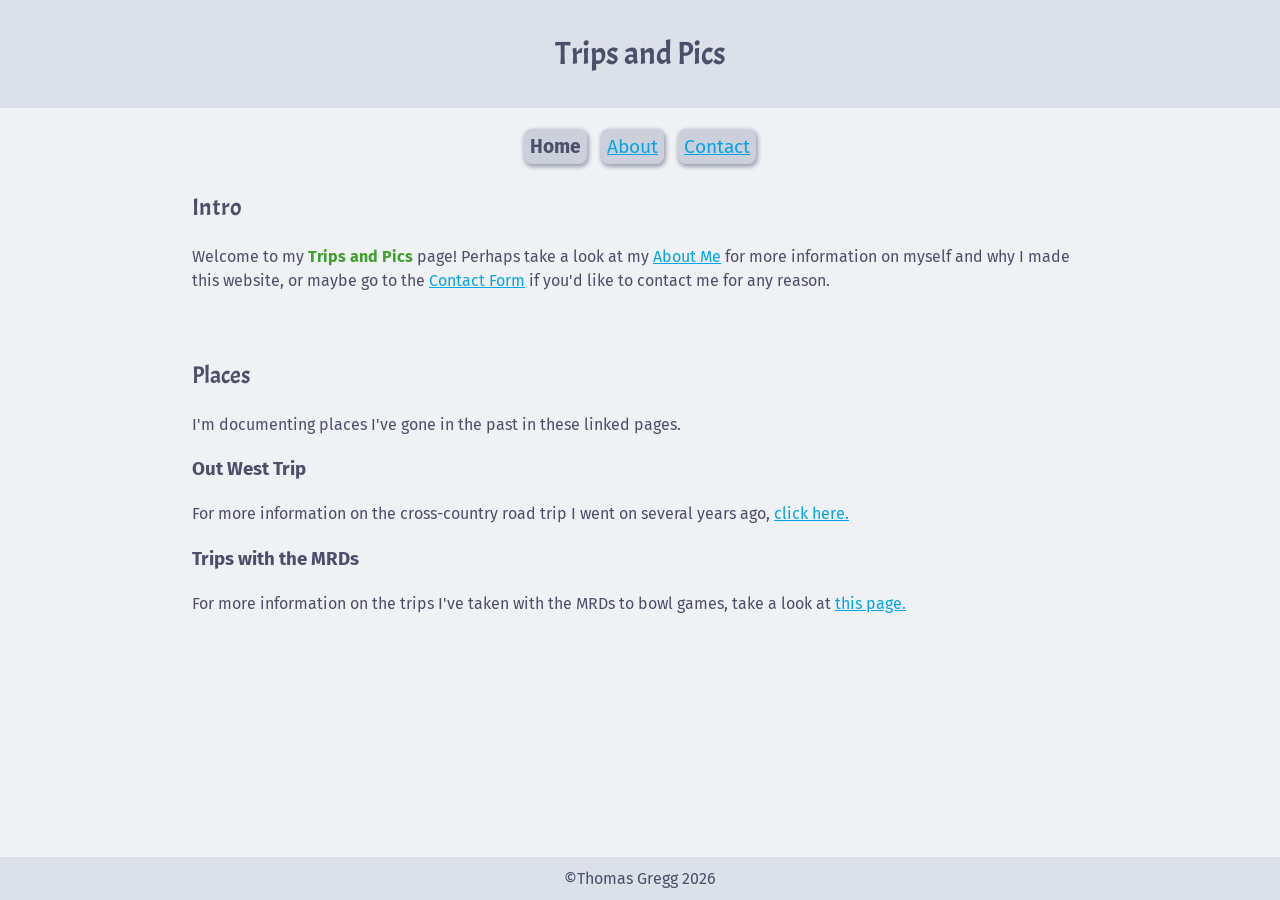
<file: index.html>
<!DOCTYPE html>
<html lang="en">
<head>
    <meta charset="UTF-8">
    <meta name="viewport" content="width=device-width, initial-scale=1.0">
    <title>Tommy's Project Site</title>
    </style>
    <link rel="stylesheet" href="css/main.css">
    <link rel="preconnect" href="https://fonts.googleapis.com">
    <link rel="preconnect" href="https://fonts.gstatic.com" crossorigin>
    <link href="https://fonts.googleapis.com/css2?family=Acme&family=Fira+Sans&family=Comic+Relief&display=swap" rel="stylesheet">
</head>
<body>
    <header>
        <h1>Trips and Pics</h1>
    </header>
    <nav>
        <span class="nav-button inactive">Home</span>
        <a href="about.html" class="nav-button">About</a>
        <a href="contact.html" class="nav-button">Contact</a>
    </nav>
    <main>
        <section>
            <h2>Intro</h2>
            <p>
                Welcome to my <span class="intro-title">Trips and Pics</span> page!
                Perhaps take a look at my <a href="about.html">About Me</a> for
                more information on myself and why I made this website, or maybe go
                to the <a href="contact.html">Contact Form</a> if you'd like to contact
                me for any reason.
            </p>
        </section>
        <section>
            <h2>Places</h2>
            <p>I'm documenting places I've gone in the past in these linked pages.</p>
            <h3>Out West Trip</h3>
            <p>For more information on the cross-country road trip I went on several years ago, <a href="west-trip.html">click here.</a></p>
            <h3>Trips with the MRDs</h3>
            <p>For more information on the trips I've taken with the MRDs to bowl games, take a look at <a href="band-trips.html">this page.</a></p>
        </section>
    </main>
    <footer>
        &copy;Thomas Gregg 2026
    </footer>
</body>
</html>
</file>
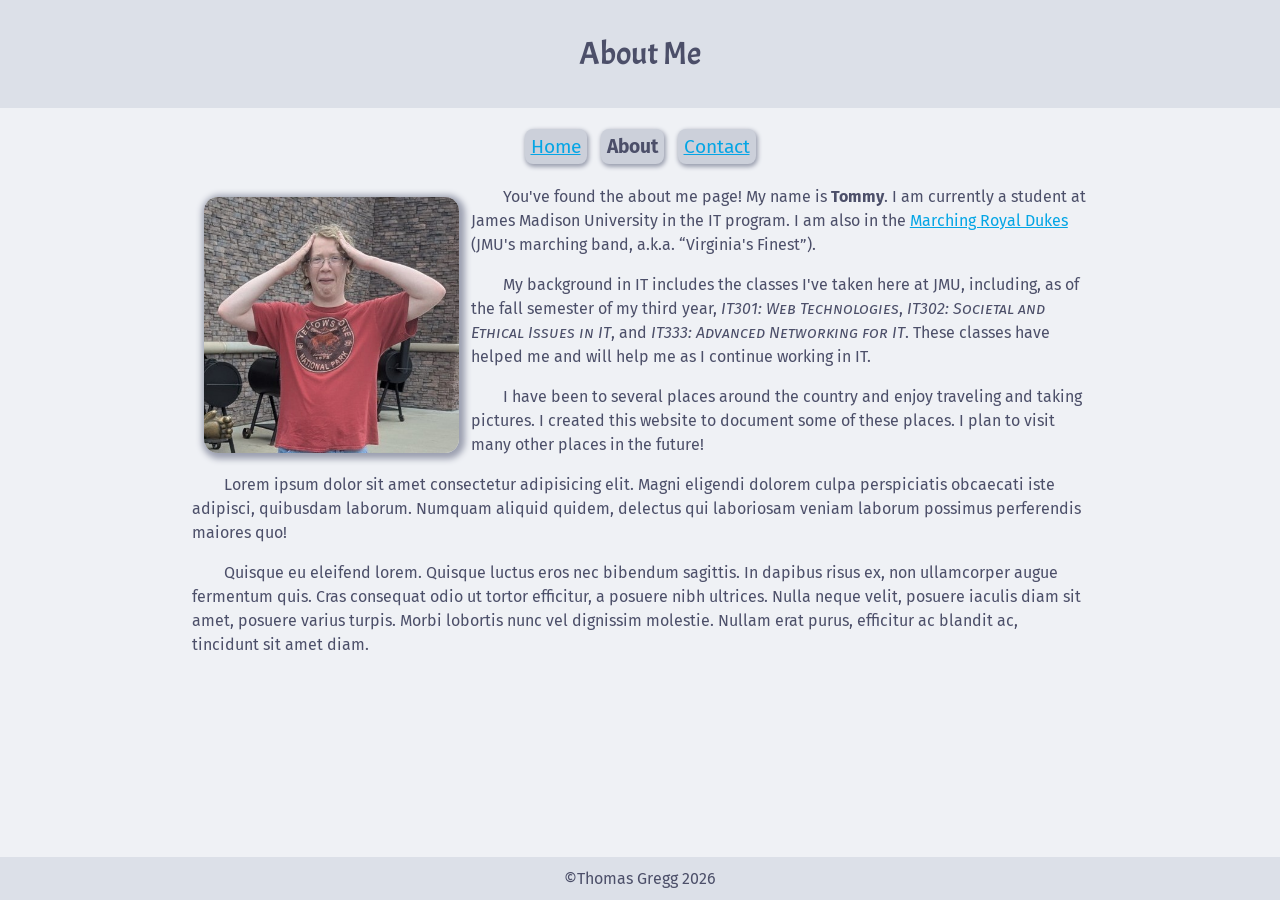
<file: about.html>
<!DOCTYPE html>
<html lang="en">
<head>
    <meta charset="UTF-8">
    <meta name="viewport" content="width=device-width, initial-scale=1.0">
    <title>About - Tommy's Project Site</title>
    </style>
    <link rel="stylesheet" href="css/main.css">
    <link rel="preconnect" href="https://fonts.googleapis.com">
    <link rel="preconnect" href="https://fonts.gstatic.com" crossorigin>
    <link href="https://fonts.googleapis.com/css2?family=Acme&family=Fira+Sans&family=Comic+Relief&display=swap" rel="stylesheet">
</head>
<body>
    <header>
        <h1>About Me</h1>
    </header>
    <nav>
        <a href="." class="nav-button">Home</a>
        <span class="nav-button inactive">About</span>
        <a href="contact.html" class="nav-button">Contact</a>
    </nav>
    <main>
        <section class="about-me">
            <img src="images/about.jpg" alt="A photo of me" />
            <p>
                You've found the about me page! My name is <b>Tommy</b>. I am currently
                a student at James Madison University in the IT program. I am also
                in the <a href="https://www.jmu.edu/mrd">Marching Royal Dukes</a> (JMU's marching band, a.k.a.
                <q>Virginia's Finest</q>).
            </p>
            <p>
                My background in IT includes the classes I've taken here at JMU,
                including, as of the fall semester of my third year,
                <span class="class-name">IT301: Web Technologies</span>,
                <span class="class-name">IT302: Societal and Ethical Issues in IT</span>, and
                <span class="class-name">IT333: Advanced Networking for IT</span>.
                These classes have helped me and will help me as I continue working in IT.
            </p>
            <p>
                I have been to several places around the country and enjoy traveling
                and taking pictures. I created this website to document some of these
                places. I plan to visit many other places in the future!
            </p>
            <p>
                Lorem ipsum dolor sit amet consectetur adipisicing elit. Magni eligendi
                dolorem culpa perspiciatis obcaecati iste adipisci, quibusdam laborum.
                Numquam aliquid quidem, delectus qui laboriosam veniam laborum possimus
                perferendis maiores quo!
            </p>
            <p>
                Quisque eu eleifend lorem. Quisque luctus eros nec bibendum sagittis.
                In dapibus risus ex, non ullamcorper augue fermentum quis. Cras consequat
                odio ut tortor efficitur, a posuere nibh ultrices. Nulla neque velit,
                posuere iaculis diam sit amet, posuere varius turpis. Morbi lobortis nunc
                vel dignissim molestie. Nullam erat purus, efficitur ac blandit ac,
                tincidunt sit amet diam.
            </p>
        </section>
    </main>
    <footer>
        &copy;Thomas Gregg 2026
    </footer>
</body>
</html>
</file>
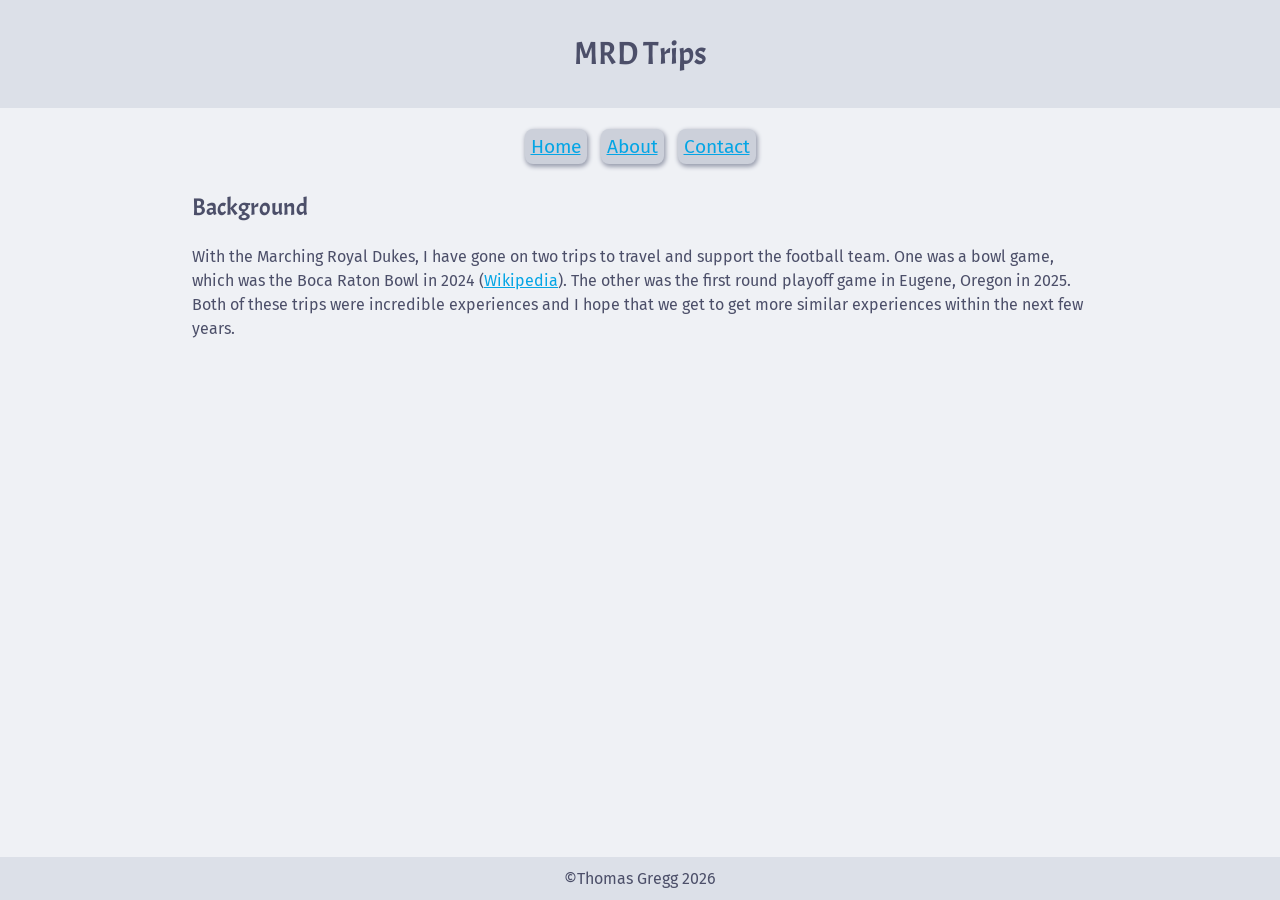
<file: band-trips.html>
<!DOCTYPE html>
<html lang="en">
<head>
    <meta charset="UTF-8">
    <meta name="viewport" content="width=device-width, initial-scale=1.0">
    <title>MRD Trips - Tommy's Project Site</title>
    </style>
    <link rel="stylesheet" href="css/main.css">
    <link rel="preconnect" href="https://fonts.googleapis.com">
    <link rel="preconnect" href="https://fonts.gstatic.com" crossorigin>
    <link href="https://fonts.googleapis.com/css2?family=Acme&family=Fira+Sans&family=Comic+Relief&display=swap" rel="stylesheet">
</head>
<body>
    <header>
        <h1>MRD Trips</h1>
    </header>
    <nav>
        <a href="." class="nav-button">Home</a>
        <a href="about.html" class="nav-button">About</a>
        <a href="contact.html" class="nav-button">Contact</a>
    </nav>
    <main>
        <section>
            <h2>Background</h2>
            <p>
                With the Marching Royal Dukes, I have gone on two trips to travel and support the football team. One was a bowl game,
                which was the Boca Raton Bowl in 2024 (<a href="https://en.wikipedia.org/wiki/2024_Boca_Raton_Bowl">Wikipedia</a>).
                The other was the first round playoff game in Eugene, Oregon in 2025. Both of these trips were incredible experiences
                and I hope that we get to get more similar experiences within the next few years.
            </p>
        </section>
    </main>
    <footer>
        &copy;Thomas Gregg 2026
    </footer>
</body>
</html>
</file>
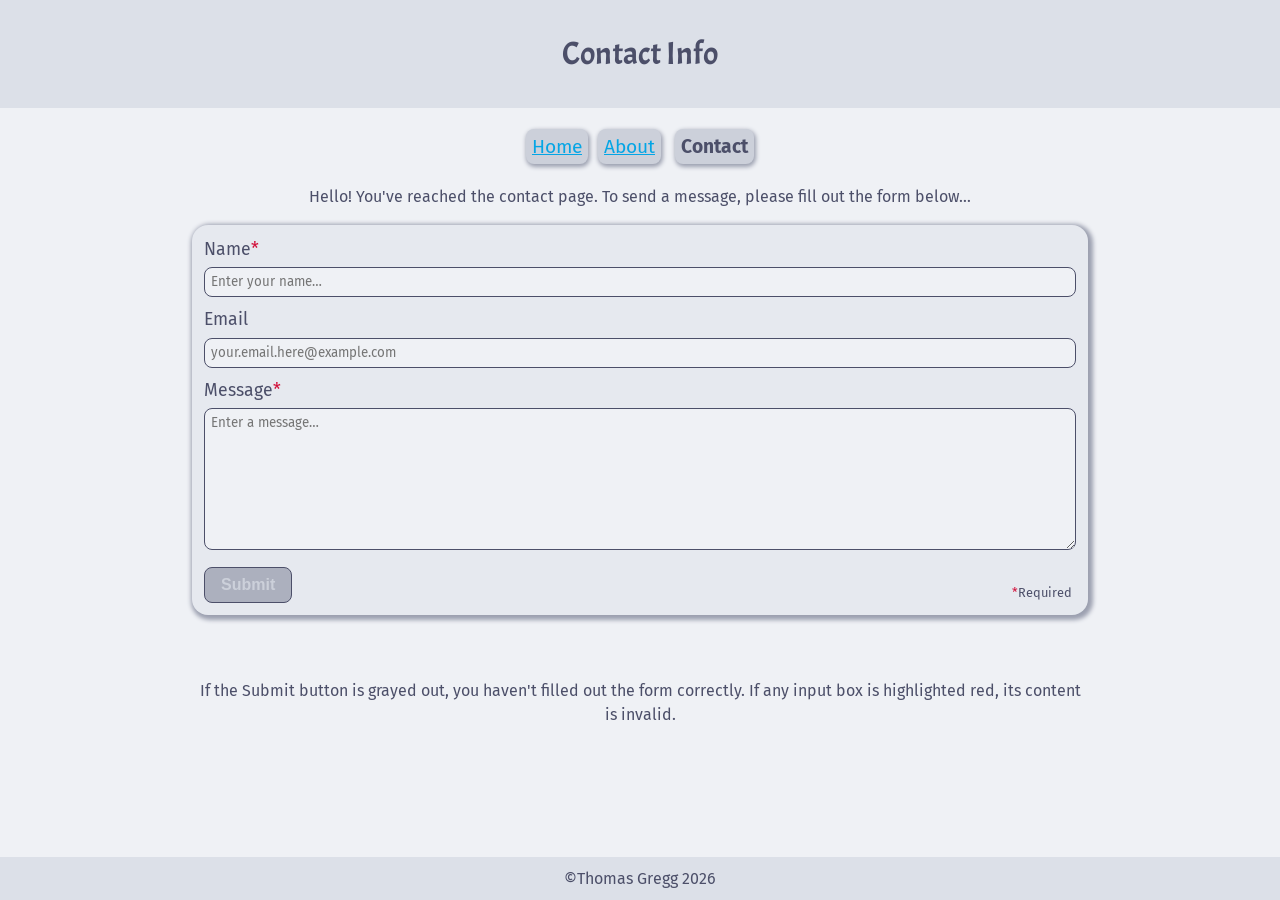
<file: contact.html>
<!DOCTYPE html>
<html lang="en">
<head>
    <meta charset="UTF-8">
    <meta name="viewport" content="width=device-width, initial-scale=1.0">
    <title>Contact - Tommy's Project Site</title>
    </style>
    <link rel="stylesheet" href="css/main.css">
    <link rel="stylesheet" href="css/contact.css">
    <link rel="preconnect" href="https://fonts.googleapis.com">
    <link rel="preconnect" href="https://fonts.gstatic.com" crossorigin>
    <link href="https://fonts.googleapis.com/css2?family=Acme&family=Fira+Sans&family=Comic+Relief&display=swap" rel="stylesheet">
</head>
<body>
    <header>
        <h1>Contact Info</h1>
    </header>
    <nav>
        <a href="." class="nav-button">Home</span>
        <a href="about.html" class="nav-button">About</a>
        <span class="nav-button inactive">Contact</span>
    </nav>
    <main>
        <p>Hello! You've reached the contact page. To send a message, please fill out the form below&hellip;</p>
        <section class="contact-form">
            <p><span class="required">*</span>Required</p>

            <form action="#">
                <label for="name">Name<span class="required">*</span></label>
                <input type="text" name="name" id="name" placeholder="Enter your name&hellip;" required />

                <label for="email">Email</label>
                <input type="email" name="email" id="email" placeholder="your.email.here@example.com"/>

                <label for="message">Message<span class="required">*</span></label>
                <textarea name="message" id="message" placeholder="Enter a message&hellip;" rows="8" required></textarea>

                <button type="submit">Submit</button>
            </form>
        </section>
        <p>If the Submit button is grayed out, you haven't filled out the form correctly. If any input box is highlighted red, its content is invalid.</p>
    </main>
    <footer>
        &copy;Thomas Gregg 2026
    </footer>
</body>
</html>
</file>
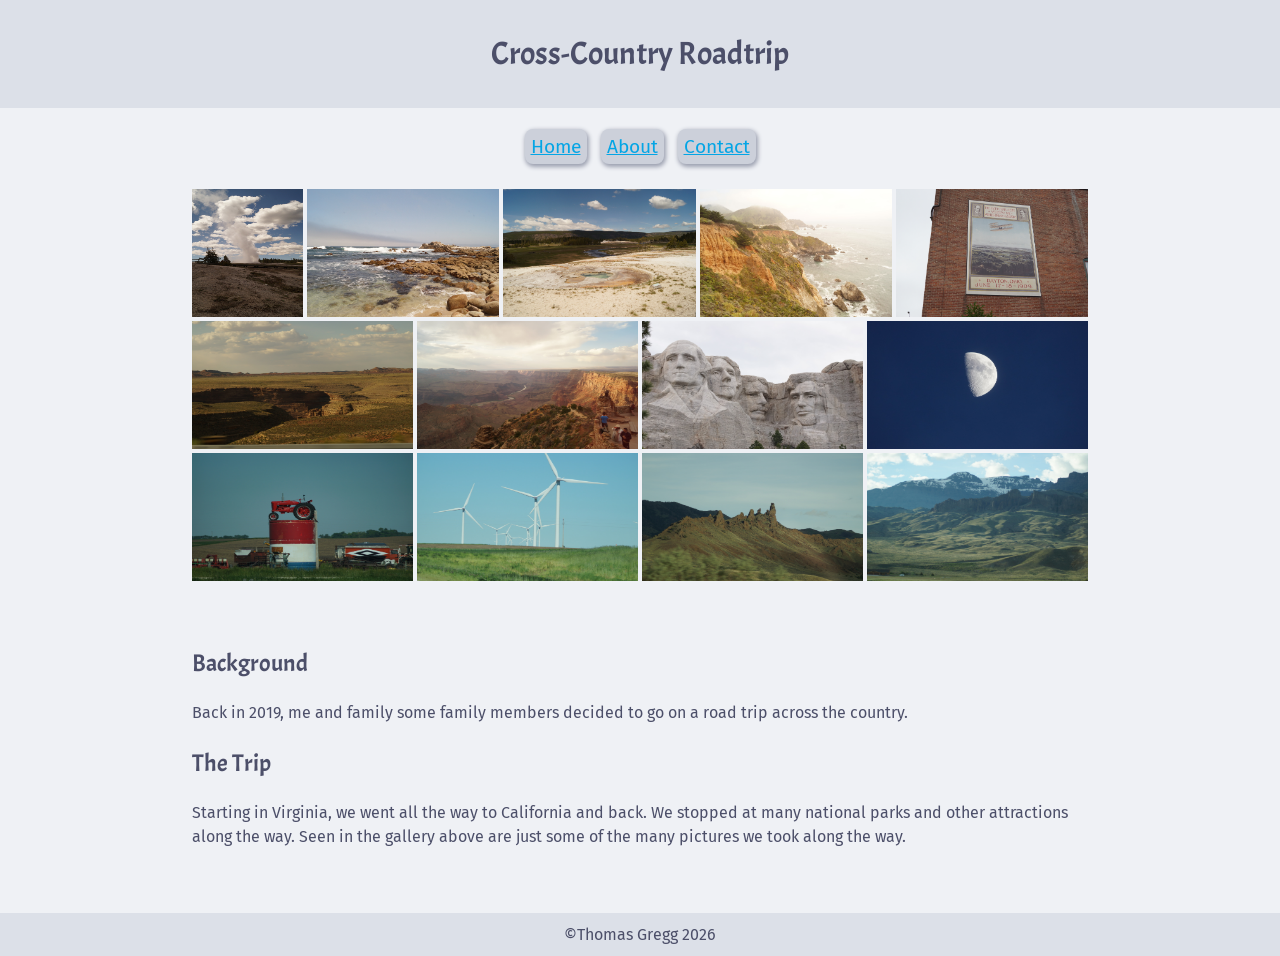
<file: west-trip.html>
<!DOCTYPE html>
<html lang="en">
<head>
    <meta charset="UTF-8">
    <meta name="viewport" content="width=device-width, initial-scale=1.0">
    <title>Out West Trip - Tommy's Project Site</title>
    </style>
    <link rel="stylesheet" href="css/main.css">
    <link rel="preconnect" href="https://fonts.googleapis.com">
    <link rel="preconnect" href="https://fonts.gstatic.com" crossorigin>
    <link href="https://fonts.googleapis.com/css2?family=Acme&family=Fira+Sans&family=Comic+Relief&display=swap" rel="stylesheet">
</head>
<body>
    <header>
        <h1>Cross-Country Roadtrip</h1>
    </header>
    <nav>
        <a href="." class="nav-button">Home</a>
        <a href="about.html" class="nav-button">About</a>
        <a href="contact.html" class="nav-button">Contact</a>
    </nav>
    <main>
        <section class="photo-gallery">
            <img src="images/outwest1.jpg" alt="Geyser eruption">
            <img src="images/outwest2.jpg" alt="Rocky coastal beach">
            <img src="images/outwest3.jpg" alt="Yellowstone depression">
            <img src="images/outwest4.jpg" alt="Cliff next to coast of beach">
            <img src="images/outwest5.jpg" alt="Poster for Wright Brothers museum">
            <img src="images/outwest6.jpg" alt="Rocky flatland">
            <img src="images/outwest7.jpg" alt="Grand Canyon overlook">
            <img src="images/outwest8.jpg" alt="Overview shot of Mount Rushmore">
            <img src="images/outwest9.jpg" alt="Zoomed in photo of half moon">
            <img src="images/outwest10.jpg" alt="Roadside attraction - tractor on top of barrel">
            <img src="images/outwest11.jpg" alt="Wind turbines in flatgrass">
            <img src="images/outwest12.jpg" alt="Interesting rock spires on hills">
            <img src="images/outwest13.jpg" alt="Mountains, behind ridges, behind hills">
        </section>
        <section>
            <h2>Background</h2>
            <p>Back in 2019, me and family some family members decided to go on a road trip across the country.</p>
            <h2>The Trip</h2>
            <p>
                Starting in Virginia, we went all the way to California and back. We stopped at many national parks
                and other attractions along the way. Seen in the gallery above are just some of the many pictures
                we took along the way.
            </p>
        </section>
    </main>
    <footer>
        &copy;Thomas Gregg 2026
    </footer>
</body>
</html>
</file>
<file: css/main.css>
/*
This CSS file contains the styles for the overall website.
Author: Thomas Gregg 2026
*/

/***General Formatting***/
body, html {
    padding: 0;
    margin: 0;
}
body {
    font-family: 'Fira Sans', sans-serif;
    background-color: #eff1f5;
    color: #4c4f69;
    min-height: 100vh;
    display: flex;
    flex-direction: column;
}
header, footer {
    background-color: #dce0e8;
    padding: 12px;
    text-align: center;
}
nav {
    margin-top: 1em;
    text-align: center;
}
main {
    margin-top: 9em;
    width: 70%;
    margin: 0 auto;
    line-height: 1.5;
    flex: 1;
}
section {
    margin-bottom: 4em;
}

/***Text Formatting***/
a {
    color: #04a5e5;
    transition: color 250ms;
    &:hover {color: #179299;}
}
h1, h2 {
    font-family: 'Acme', sans-serif;
    font-weight: 400;
    font-style: normal;
}
.intro-title {
    color: #40a02b;
    font-weight: bold;
}
section.about-me p {
    text-indent: 2em;
    margin-bottom: 1em;
    .class-name {
        font-variant-caps: small-caps;
        font-style: italic;
    }
}

/***Buttons/Misc***/
.nav-button {
    background-color: #ccd0da;
    transition: background-color 250ms;
    border-radius: 8px;
    padding: 6px;
    margin: 5px 5px;
    box-shadow: 1px 2px 4px 1px #9ca0b0;
    display: inline-block;
    white-space: nowrap;
    width: auto;
    font-size: 1.2em;
    &:not(.inactive):hover {background-color: #bcc0cc;}
    &.inactive {font-weight: bold;}
}

/***Placement***/
section.about-me img {
    float: left;
    max-height: 256px;
    margin: 12px;
    border-radius: 14px;
    box-shadow: 2px 2px 6px 4px #9ca0b0;
}
section.photo-gallery {
    margin-top: 20px;
    display: flex;
    gap: 4px;
    flex-wrap: wrap;
    overflow-y: auto;
    img {
        max-height: 128px;
        flex: 1;
    }
}

/***Responsive Design***/
@media screen and (max-width: 600px) {
    main {
        width: 90%
    }
    section.about-me img {
        float: none;
        display: block;
        margin: 8px auto;
    }
    .nav-button {
        display: block;
        margin: 12px auto;
        width: 85%;
        box-shadow: 0 2px 4px 1px #9ca0b0;
        border-radius: 4px;
        border-bottom: 1px solid #4c4f69;
    }
}
</file>
<file: css/contact.css>
/*
This CSS file contains the styles for the contact form page.
Author: Thomas Gregg 2026
*/
main > p {
    text-align: center;
}
.contact-form {
    position: relative;
    background-color: #e6e9ef;
    padding: 12px;
    border-radius: 16px;
    box-shadow: 2px 2px 4px 3px #9ca0b0;
    > p {
        position: absolute;
        bottom: 0;
        right: 16px;
        font-size: 0.8em;
    }
}
label {
    font-size: 1.1em;
}
input, textarea {
    font-family: 'Fira Sans', sans-serif;
    background-color: #eff1f5;
    border: 1px solid #4c4f69;
    border-radius: 8px;
    box-sizing: border-box;
    width: 100%;
    padding: 6px;
    margin-top: 4px;
    margin-bottom: 10px;
    resize: vertical;
    &:user-invalid {
        /* Dim input box if input invalid */
        background-color: beige;
        border-color: #d20f39;
        border-width: 2px;
    }
}
button {
    color: #4c4f69;
    background-color: #eff1f5;
    border: 1px solid #4c4f69;
    border-radius: 8px;
    font-size: 1rem;
    font-weight: bold;
    padding: 8px 16px;
    transition: background-color 250ms;
    &:hover {background-color: #ccd0da;}
}
form:invalid button {
    /* Fade out button until form is filled out correctly */
    background-color: #acb0be;
    color: #ccd0da;
    pointer-events: none;
}
.required {
  color: #d20f39;
}
</file>
